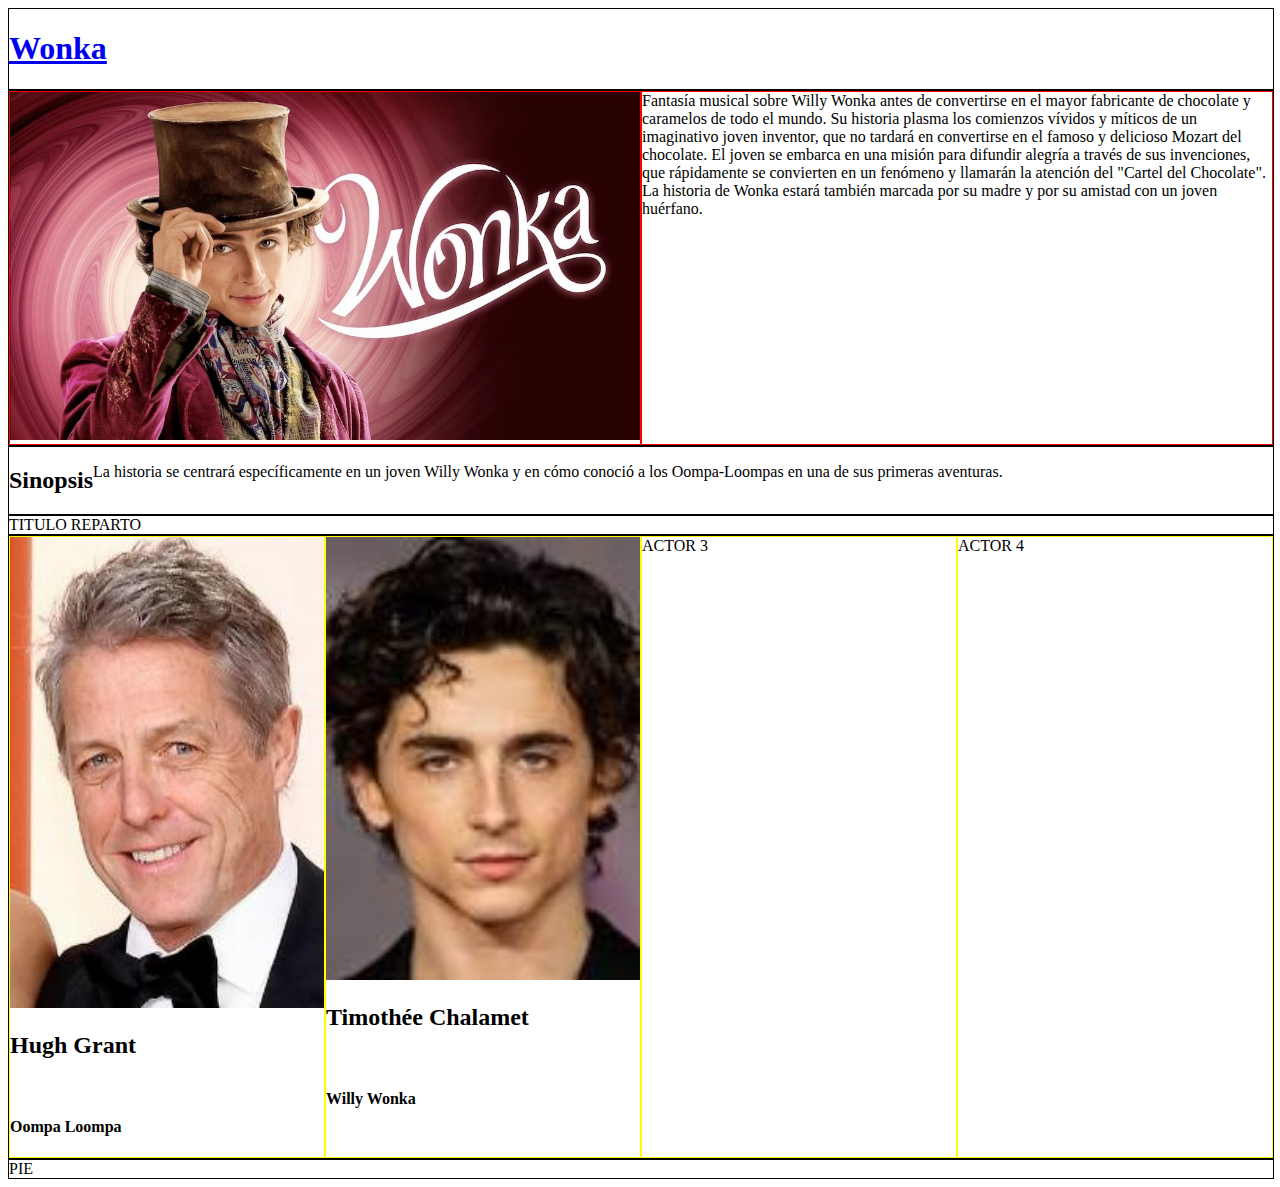
<file: index.html>
<!DOCTYPE html>
<html lang="en">
<head>
    <meta charset="UTF-8">
    <meta name="viewport" content="width=device-width, initial-scale=1.0">
    <title><Document></title>
    <link href="estilos.css" rel="stylesheet" type="text/css">
</head>
<body>
    <header class="row"><h1><a href="https://www.imdb.com/title/tt6166392/?ref_=fn_al_tt_1">Wonka</a></h1></header>
    <section class="row">
        <article class="col2"> <img src="Wonka-2023-Review.jpeg" width=100%></article>
        <article class="col2">Fantasía musical sobre Willy Wonka antes de convertirse en el mayor fabricante de chocolate y caramelos de todo el mundo. Su historia plasma los comienzos vívidos y míticos de un imaginativo joven inventor, que no tardará en convertirse en el famoso y delicioso Mozart del chocolate. El joven se embarca en una misión para difundir alegría a través de sus invenciones, que rápidamente se convierten en un fenómeno y llamarán la atención del "Cartel del Chocolate". La historia de Wonka estará también marcada por su madre y por su amistad con un joven huérfano.</article>
    </section>
    <section class="row"><h2>Sinopsis</h4> <br><p>La historia se centrará específicamente en un joven Willy Wonka y en cómo conoció a los Oompa-Loompas en una de sus primeras aventuras.</p></section>
    <section class="row">TITULO REPARTO</section>
    <section class="row">
        <div class="col4"> <img src="058618177067737-nm_200.jpg" width=100% alt=""> <h2>Hugh Grant</h2> <br><h4>Oompa Loompa</h4> </div>
        <div class="col4"><img src="descarga.jpeg" width=100% alt=""> <h2>Timothée Chalamet</h2> <br><h4>Willy Wonka</h4></div>
        <div class="col4">ACTOR 3</div>
        <div class="col4">ACTOR 4</div>
    </section>
    <footer class="row">PIE</footer>
</body>
</html>
</file>
<file: estilos.css>
.row{
    width: 100%;
    border: 1px solid #000000;
    display: flex;
}

.col2{
    width: 50%;
    border: 1px solid #FF0000;
}

.col4{
    width: 25%;
    border: 1px solid #FFFF00;
}


@media screen and (max-width: 700px){
    .col2{
        width: 100%;
    }

    .col4{
        width: 50%;
    }
}
</file>
